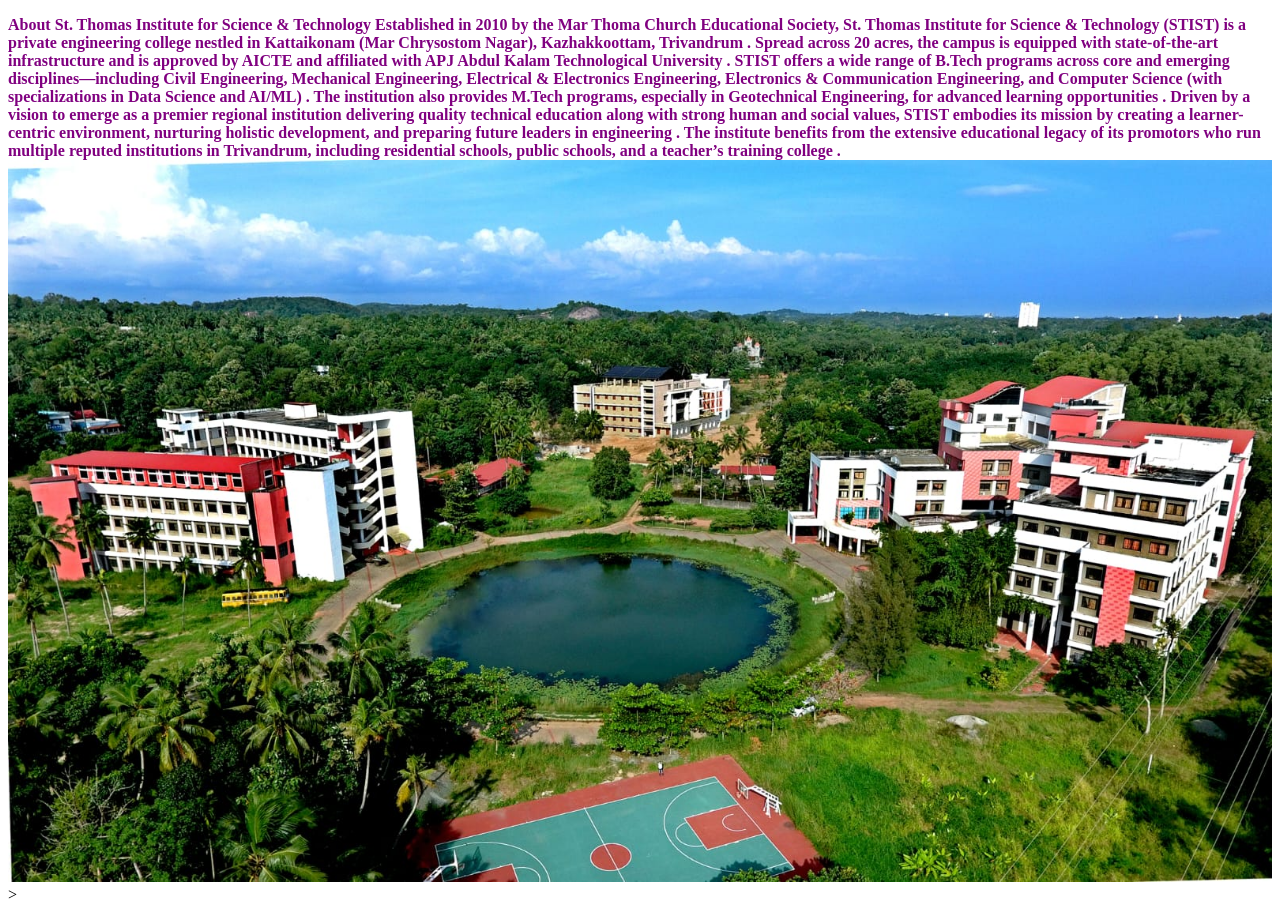
<file: about.html>
<!DOCTYPE html>
<html lang="en">
<head>
    <meta charset="UTF-8">
    <meta name="viewport" content="width=device-width, initial-scale=1.0">
    <title>Document</title>
</head>
<body>
    <div class="row">
        <div class="content" style="color: purple;"
        <p></p><b>About St. Thomas Institute for Science & Technology

Established in 2010 by the Mar Thoma Church Educational Society, St. Thomas Institute for Science & Technology (STIST) 

is a private engineering college 
nestled in Kattaikonam (Mar Chrysostom Nagar), Kazhakkoottam, Trivandrum . Spread across 20 acres, the campus 
is equipped with state-of-the-art infrastructure and is approved by AICTE and affiliated with APJ Abdul Kalam Technological University .

STIST offers a wide range of B.Tech programs across core and emerging disciplines—including Civil Engineering, Mechanical Engineering, Electrical & Electronics Engineering, Electronics & Communication Engineering, and Computer Science (with specializations in Data Science and AI/ML) . The institution also provides M.Tech programs, especially in Geotechnical Engineering, for advanced learning opportunities .

Driven by a vision to emerge as a premier regional institution delivering quality technical education along with 
strong human and social values, STIST embodies its mission by creating a learner-centric environment, nurturing holistic development, and preparing future leaders in engineering .

The institute benefits from the extensive educational legacy of its promotors who run multiple reputed institutions
 in Trivandrum, including residential schools, public schools, and a teacher’s training college .</b></div>
 <img src="clg.png" style="width: 100%;height:100%;">

        >
    </div>
    
</body>
</html>
</file>
